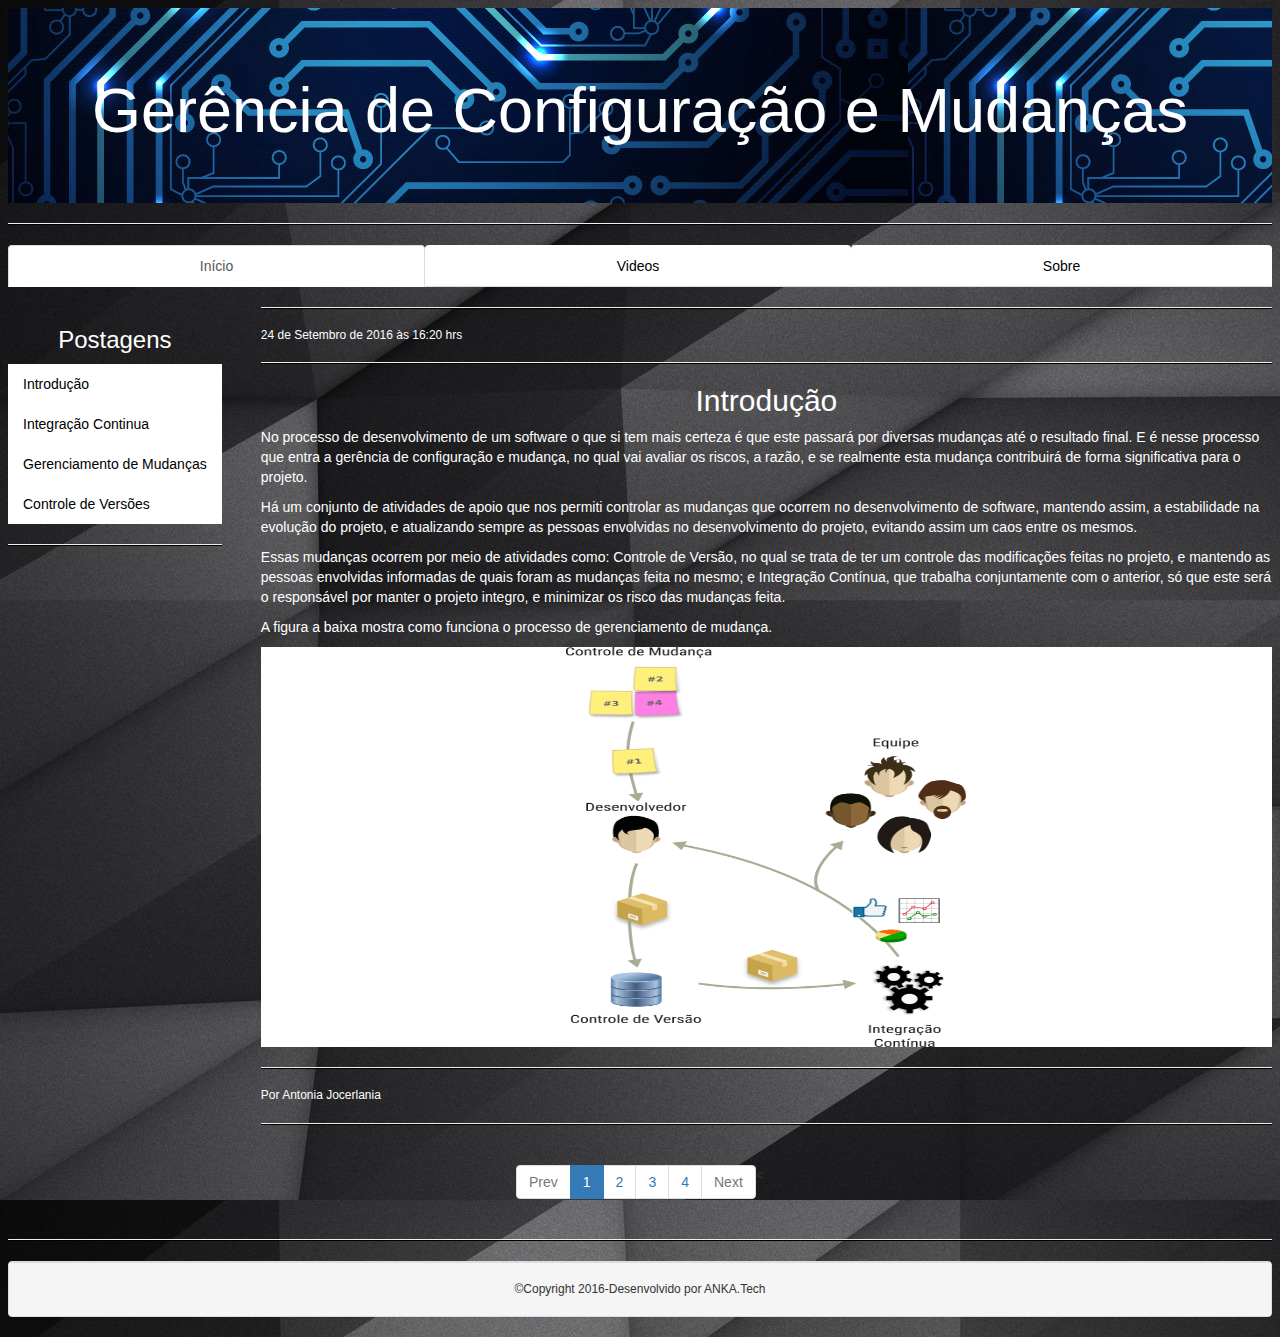
<file: index.html>
<!DOCTYPE html>
<html lang="pt-br">
  <head>
    <meta charset="utf-8">
    <meta http-equiv="X-UA-Compatible" content="IE=edge">
    <meta name="viewport" content="width=device-width, initial-scale=1">
    <title>AnKaTech </title>
    <link href="css/bootstrap.css" rel="stylesheet">

  </head>
  <body>
	<div class="titulo">
		<header class="banne">
			<div class="jumbotron">
			<center>
				<h1>Gerência de Configuração e Mudanças</h1>
			</center>
			</div>
		</header>
	</div>
  
	<hr>
	<ul class="nav nav-tabs nav-justified">
	  <li  class="active"><a href="index.html">Início</a></li>
	  <li><a href="paginas/videos.html">Videos</a></li>
	  <li><a href="paginas/sobre.html">Sobre</a></li>
	  
	 </ul>
	<div class="tudo">
		<nav class="busca">
			<ul class="nav nav-list">
			  <li class="nav-header"><center><h3 class="menulateral">Postagens</h3></center></li>
			  <li><a href="index.html">Introdução</a></li>
			  <li><a href="paginas/integraçãocontinua.html">Integração Continua</a></li>
			  <li><a href="paginas/gerendemudanças.html">Gerenciamento de Mudanças</a></li>
			  <li><a href="paginas/condeversão.html">Controle de Versões</a></li>
			</ul>
			<hr>
		</nav>
		<div class="conteudo">
			<hr>
			<h6 class="data">24 de Setembro de 2016 às 16:20 hrs</h6>
			<hr>
			<center>
				<h2 class="postagem">Introdução</h2>
			</center>
			<p class="postagem">No processo de desenvolvimento de um software o que si tem mais certeza
			é que este passará por diversas mudanças até o resultado final. E é nesse processo que entra a 
			gerência de configuração e mudança, no qual vai avaliar os riscos, a razão, e se realmente esta
			mudança contribuirá de forma significativa para o projeto.</p>
			<p class="postagem">Há um conjunto de atividades de apoio que nos permiti controlar as mudanças que ocorrem no desenvolvimento
			de software, mantendo assim, a estabilidade na evolução do projeto, e atualizando sempre as pessoas envolvidas
			no desenvolvimento do projeto, evitando assim um caos entre os mesmos.</p>
			<p class="postagem">Essas mudanças ocorrem por meio de atividades como: Controle de Versão, no qual se trata de ter um controle das
			modificações feitas no projeto, e mantendo as pessoas envolvidas informadas de quais foram as mudanças feita no 
			mesmo; e Integração Contínua, que trabalha conjuntamente com o anterior, só que este será o responsável por manter
			o projeto integro, e minimizar os risco das mudanças feita.</p>
			<p class="postagem">A figura a baixa mostra como funciona o processo de gerenciamento de mudança.</p>
			<div class="divfundo">
				<center>
				<img src="img/simplificado.png" width="400px" height="400px"/>
				</center>
			</div>
			
			</h4>
			<hr> 
			<h6 class="data">Por Antonia Jocerlania</h6>
			<hr>
		</div>
		
	</div>

	
	
	<footer>
		<center>
		<div class="pagination pagination-centered">
		    <li class="disabled"><a href="#">Prev</a></li>
			<li class="active"><a href="index.html">1</a></li>
			<li><a href="paginas/integraçãocontinua.html">2</a></li>
			<li><a href="paginas/gerendemudanças.html">3</a></li>
			<li><a href="paginas/condeversão.html">4</a></li>
			<li class="disabled"><a href="#">Next</a></li>
<		</div>
		</center>
	</footer>
	<hr>
    <footer >
	<div class="panel panel-default">
	  <div class="panel-footer"><center><h6>©Copyright 2016-Desenvolvido por ANKA.Tech</h6></center></div>
	</div>
			
			
    </footer>

    <!-- jQuery (necessary for Bootstrap's JavaScript plugins) -->
    <script src="https://ajax.googleapis.com/ajax/libs/jquery/1.12.4/jquery.min.js"></script>
    <!-- Include all compiled plugins (below), or include individual files as needed -->
    <script src="js/bootstrap.min.js"></script>
  </body>
</html>
</file>
